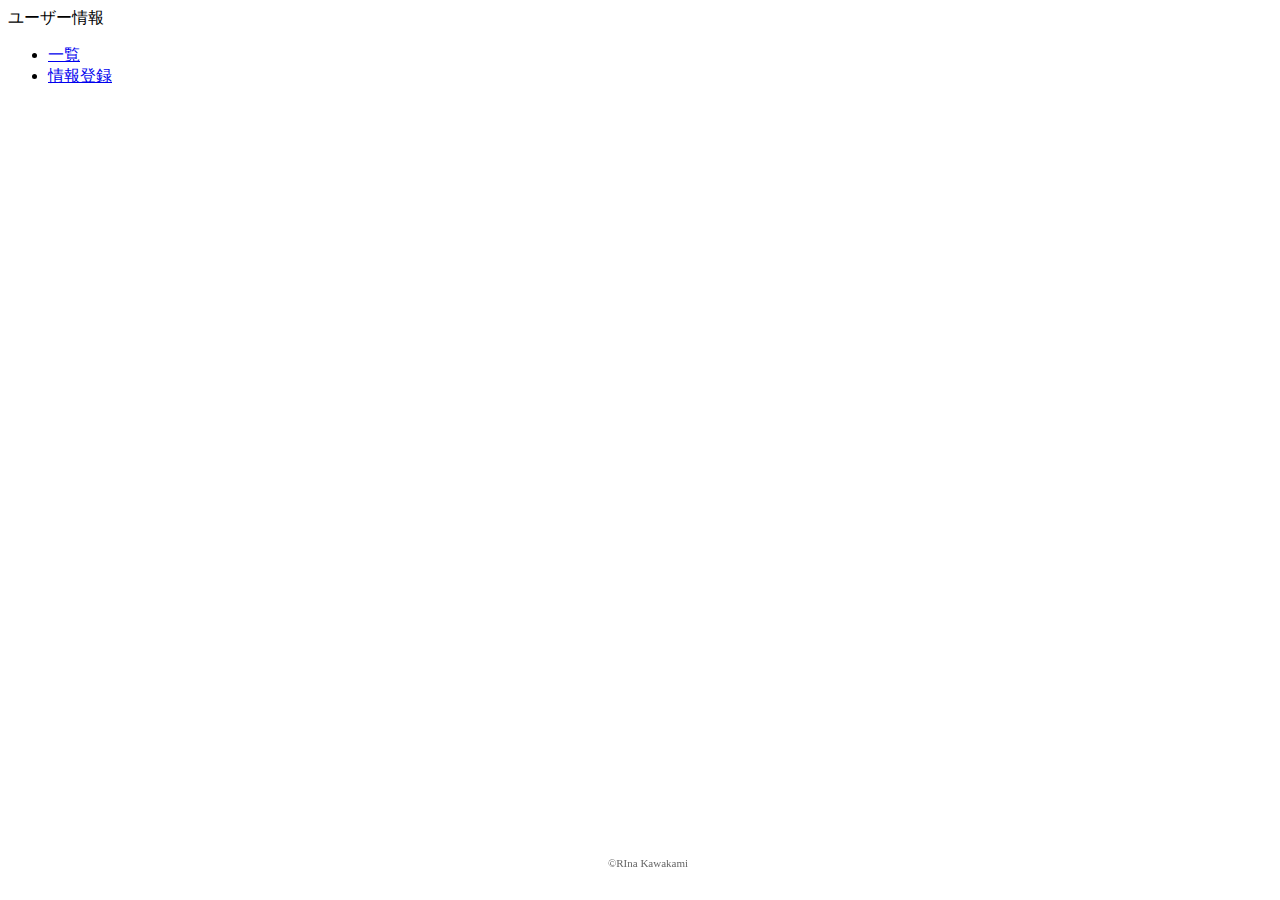
<file: portfolio2.html>
<!DOCTYPE html>
<html lang="ja">
<head>
    <link rel="stylesheet" href="portfolio2.css" type="text/css" />
    <meta charset="UTF-8">
    <title>管理画面</title>
</head>
<header>
        <div class="top">
            <span id="top">ユーザー情報</span>
            <nav>
                <ul>
                    <li><a href="zyouhouichiran.html">一覧</a></li>
                    <li><a href="touroku.html">情報登録</a></li>
                </ul>
            </nav>
        </div>
    </header>

    <footer>
        <p>&copy;RIna Kawakami</p>
    </footer>
</body>
</html>
</file>
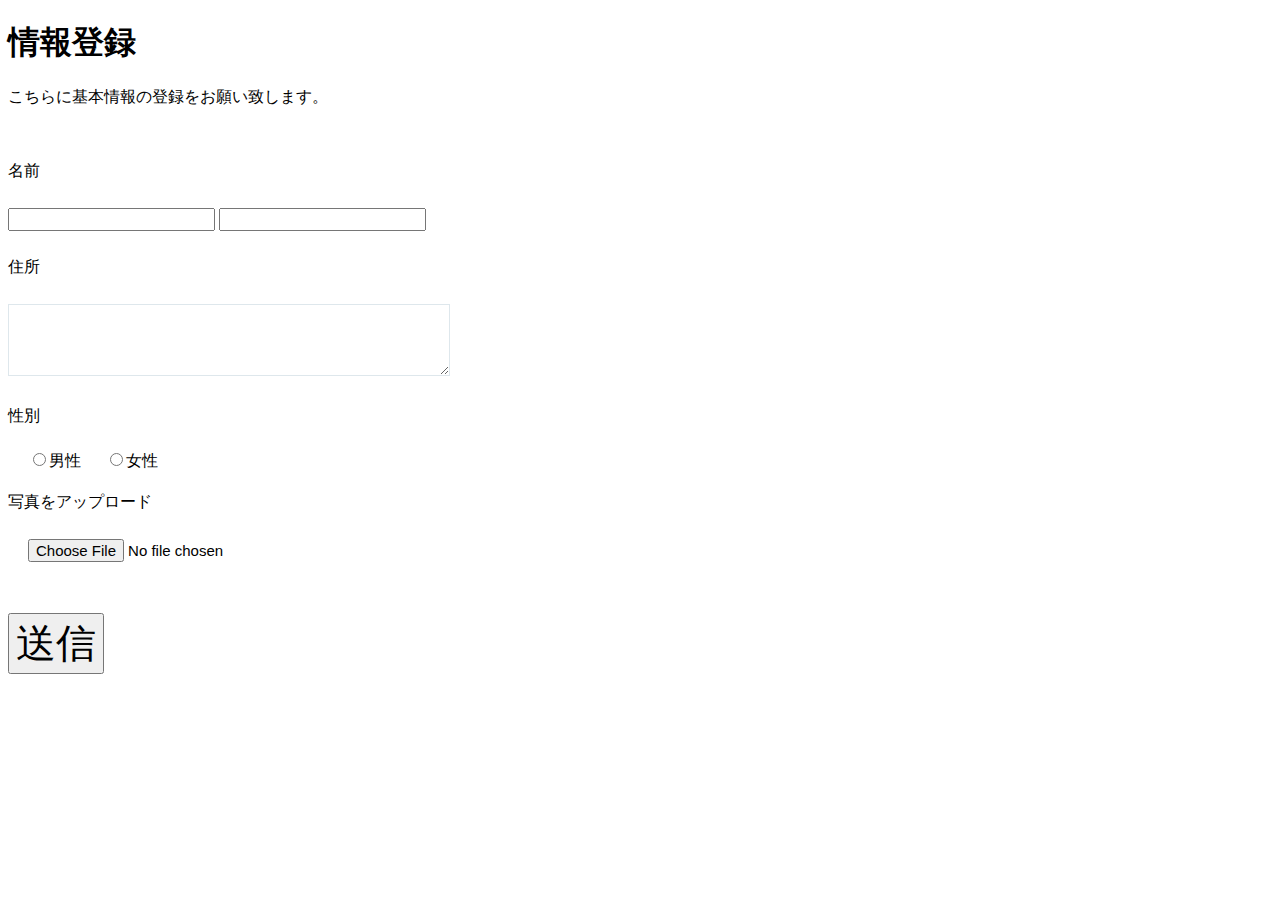
<file: touroku.html>
<!DOCTYPE html>
<html lang="ja">
<head>
    <meta charset="UTF-8">
    <link rel="stylesheet" href="touroku.css" type="text/css" />
    <title>情報登録</title>
</head>
<body>
    <h1>情報登録</h1>
    <div class="touroku">
    <p>こちらに基本情報の登録をお願い致します。</p>
    </div>
    
    <div class="name">
　　<p>名前</p>
        <input type="text" name="firstname"/>
        <input type="text" name="secondname"/>
    </div>
    
        
    <p>住所</p>
        <textarea></textarea>
    
    <div class="gender">
    <p>性別</p>
    
    　  <input type="radio" name="gender" value="男性">男性
    　  <input type="radio" name="gender" value="女性">女性
    </div>
    
    <div class="photo">
    <p>写真をアップロード</p>
    　   <input type="file" name="image">
    　</div>
    　
    <div class="submit">
        
    <input class="contact-submit" type="submit" value="送信">
    </div>
    
    </div>
    
    
</body>
</html>
</file>
<file: portfolio2.css>
footer{
    position:fixed;
    bottom:0;
    width:100%;
    text-align:center;
    color:#666666;
    padding:20px 0px 20px 0px;
    font-size:11px;
}
</file>
<file: touroku.css>
*{
    margin:0,15px
    padding:0;
}


.name{
    margin-top:5px;
}



.submit{
    float:down;
}

textarea{
  width:400px;
  margin-top:10px;
  margin-bottom:10px;
  padding:20px;
  font-size:15Spx;
  border:1px solid #dee7ec;
}
input{
    font-size:15px;
    margin-bottom:10px;
    margin-top:10px;
}

.photo{
    margin-top:10px;
    margin-bottom:10px;
}

.contact-submit{
    font-size:40px;
}
</file>
